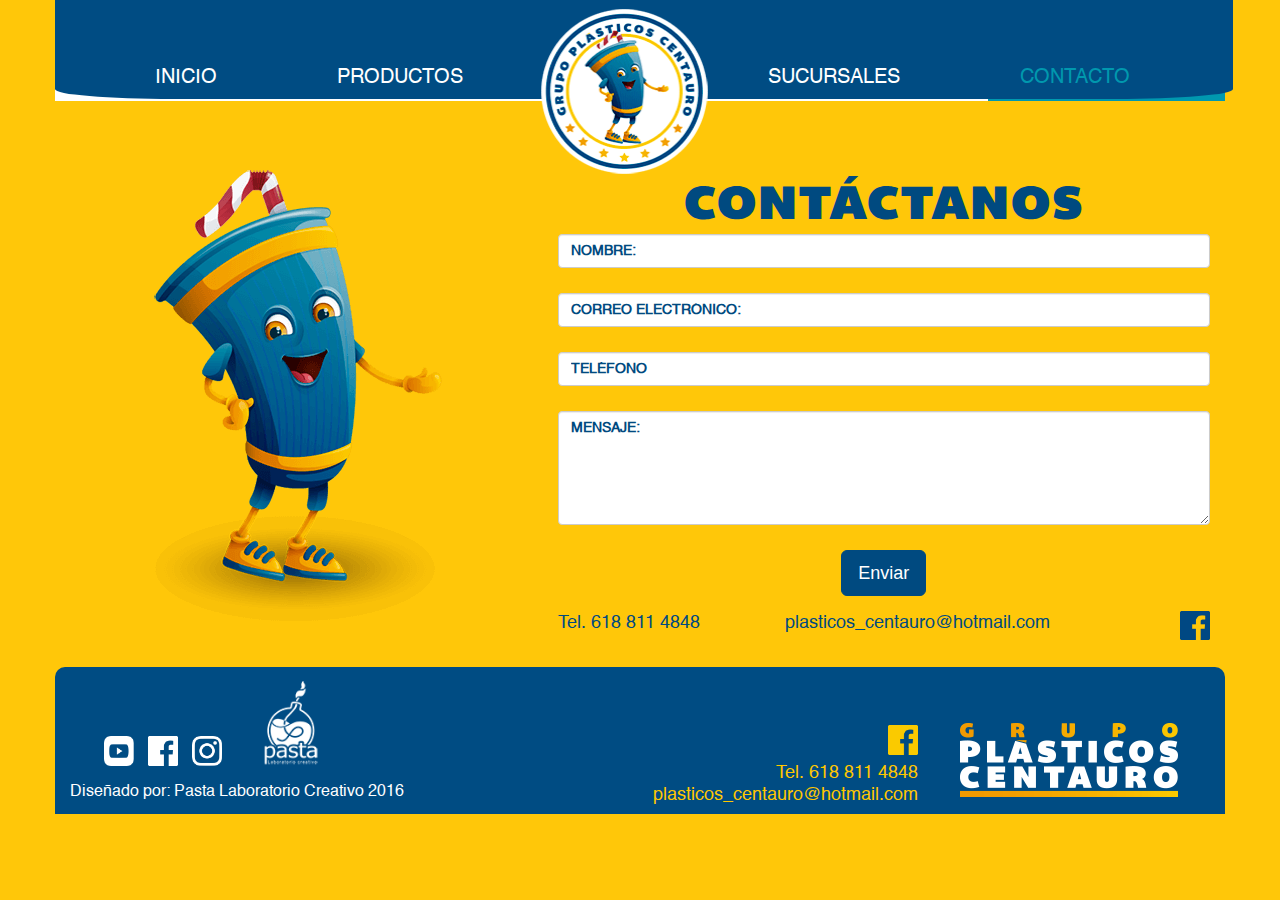
<file: Pagina/Plasticos-Centauro/contacto.html>
<!DOCTYPE html>
<html lang="en">
<head>
	<meta charset="utf-8">
	<meta http-equiv="X-UA-Compatible" content="IE=edge">
	<meta name="viewport" content="width=device-width, initial-scale=1">
	<meta name="author" content="Zayra Chavez - Angel Gurrola">
	<title>Grupo Plásticos Centauro | Contacto</title>
	<link rel="icon" type="img/png" href="img/favicon-plasticos-centauro.png" />

	<!-- Bootstrap -->
	<link href="css/bootstrap.min.css" rel="stylesheet">
	<link href="css/styles.css?v=1.2" rel="stylesheet">
	<link href="css/queries.css?v=1.2" rel="stylesheet">
	<link rel="stylesheet" href="css/flexslider.css?v=1.2" type="text/css">
	<link rel="stylesheet" href="css/animate.css" type="text/css">
	<link href="css/font-awesome.css" rel="stylesheet">
	<!-- HTML5 Shim and Respond.js IE8 support of HTML5 elements and media queries -->
	<!-- WARNING: Respond.js doesn't work if you view the page via file:// -->
		<!--[if lt IE 9]>
		<script src="https://oss.maxcdn.com/libs/html5shiv/3.7.0/html5shiv.js"></script>
		<script src="https://oss.maxcdn.com/libs/respond.js/1.4.2/respond.min.js"></script>
		<![endif]-->
	</head>
	<body>
		<header class="espacio-header">
         <div class="container nopadding-menu">
         <div class="background-blanco-contacto"></div>
         <div class="background-menu menu-mobile">
            <div class="row  menu-mobile6">
               <div class="responsive-logo"></div>
               <div class="pullcontainer">
                  <a href="#" id="pull"><i class="fa fa-bars fa-2x"></i></a>
               </div>
            </div>
            <div class="row ">
               <div class="col-md-12">
                  <nav>
                     <!-- <div class="logo-holder"></div> -->
                     <img class="logo-holder" src="img/logo-plasticos-centauro.png" width="182" height="182">
                     <ul>
                        <li><a href="http://plasticoscentaurodgo.com/index">Inicio</a></li>
                        <li><a href="http://plasticoscentaurodgo.com/productos" class="r_spacer">Productos</a></li>
                        <li><a href="http://plasticoscentaurodgo.com/sucursales">Sucursales</a></li>
                        <li class="active"><a class="active" href="http://plasticoscentaurodgo.com/contacto">Contacto</a></li>
                     </ul>
                  </nav>
               </div>
            </div>
         </div>
         </div>
      </header>
		<br>
		<br>
		<div class="container">
			<br>
			<div class="row">
				<div class="col-md-5 text-center">
					<img class ="vasito-plasticos-centauro" src="img/avatar-plasticos-centauro.png" alt="avatar-plasticos-centauro">
				</div>
				<div class="col-md-7">
					<h1 class="titulo-contactanos">CONTÁCTANOS</h1>
					<!-- To configure the contact form email address, go to mail/contact_me.php and update the email address in the PHP file on line 19. -->
					<!-- The form should work on most web servers, but if the form is not working you may need to configure your web server differently. -->
					<form  name="sentMessage" id="contactForm" action="contacto.php" method="post" novalidate>
						<div class="row control-group">
							<div class="form-group col-md-12 floating-label-form-group controls">
								<input type="text" class="form-control texto-campos-contacto" placeholder="NOMBRE:" id="nombre" name="nombre" required data-validation-required-message="Por favor ingrese su nombre.">
								<p class="help-block text-danger"></p>
							</div>
						</div>
						<div class="row control-group">
							<div class="form-group col-md-12 floating-label-form-group controls">
								<input name="correo" type="email" class="form-control texto-campos-contacto" placeholder="CORREO ELECTRÓNICO:" id="email" required data-validation-required-message="Por favor ingrese su E-mail.">
								<p class="help-block text-danger"></p>
							</div>
						</div>
						<div class="row control-group">
							<div class="form-group col-md-12 floating-label-form-group controls">
								<input name="telefono" type="number" class="form-control texto-campos-contacto" placeholder="TELÉFONO" id="telefono" required data-validation-required-message="Por favor ingrese su E-mail.">
								<p class="help-block text-danger"></p>
							</div>
						</div>
						<div class="row control-group">
							<div class="form-group col-md-12 floating-label-form-group controls">
								<textarea name="mensaje" rows="5" class="form-control texto-campos-contacto" placeholder="MENSAJE:" id="mensaje" required data-validation-required-message="Por favor ingrese su mensaje."></textarea>
								<p class="help-block text-danger"></p>
							</div>
						</div>

						<div id="success"></div>
						<div class="row">
							<div class="form-group col-md-12 text-center">
								<input id="submit" name="submit" type="submit" class="btn btn-success btn-lg  color-boton-enviar" value="Enviar" />
								
							</div>
						</div>
					</form>
					<div class="row">
						<div class="col-md-4">
							<p class="texto-contacto-plasticos" >Tel. 618 811 4848</p>
						</div>
						<div class="col-md-4">

							<p class="texto-contacto-plasticos" >plasticos_centauro@hotmail.com</p>
						</div>
						<div class="col-md-4">
							<a href="https://www.facebook.com/grupoplasticoscentauro/?fref=ts"><img class="facebook-contacto facebook-contacto-mobile" src="img/facebook-plasticos-centauro-azul.png" alt="Facebook Plásticos Centauro" ></a>
						</div>


					</div>
					
				</div>
			</div>
		</div>
		<br>
		<footer class="footer">
         <div class="container border-footer">
            <div class="row">
               <div class="col-md-4 acomodo-iconos-pasta">
                  <ul class="list-inline icons-left">
                     <li class="spacer-li icons"><a href="https://www.youtube.com/channel/UC2_hnm3Ek7pe2udLr8-RVog"><img style="width:30px !important;" src="img/youtube-pasta-laboratorio.png"></a></li>
                     <li class="spacer-li icons"><a href="https://www.facebook.com/PastaLabCreativo/?fref=ts" ><img style="width:30px;" src="img/facebook-pasta-lab.png"></a></li>
                     <li class="spacer-li icons"><a href="https://www.instagram.com/pasta.laboratorio/" ><img style="width:30px;" src="img/instagram-pasta-laboratorio.png"></a></li>
                     <li class="spacer-li icon-pasta">
                        <a href="http://pastalaboratorio.com " >
                           <img style="width:60px;" src="img/logo-pasta-blanco.png" >
                        </a>
                        </li>
                     </ul>
                     <p class="texto-footer-pasta" >Diseñado por:  Pasta Laboratorio Creativo 2016</p>
                  </div>
                  <div class="col-md-3"></div>
                  <div class="col-md-2 top-logo">
       
                  <a  href="https://www.facebook.com/grupoplasticoscentauro/?fref=ts" >
                  <img class="img-footer-facebook img-responsive"  src="img/facebook-plasticos-centauro.png"></a> 
                  <br>
   
                     <p class="texto-footer-plasticos" >Tel. 618 811 4848</p>
                     <p class="texto-footer-plasticos" >plasticos_centauro@hotmail.com</p>
                  </div>
                  <div class="col-md-3 top-logo-letras">
                     <img src="img/letras-grupo-plasticos-centauro.png" alt="Logo Plasticos Centauro" >
                     </div>
                  </div>
               </div>
            </footer>
				<!-- jQuery (necessary for Bootstrap's JavaScript plugins)-->
				<script src='js/jquery.min.js'></script>
				<script src='js/bootstrap.min.js'></script>
				<script src="js/jquery.flexslider.js"></script>
				<script src="js/scripts.js"></script>
				<script src="js/modernizr.js"></script>
				<script src="js/waypoints.min.js"></script>
				<script>
				$(window).bind('resize', function() {
    			 location.reload();
				});
				</script>
				</body>
				</html>
</file>
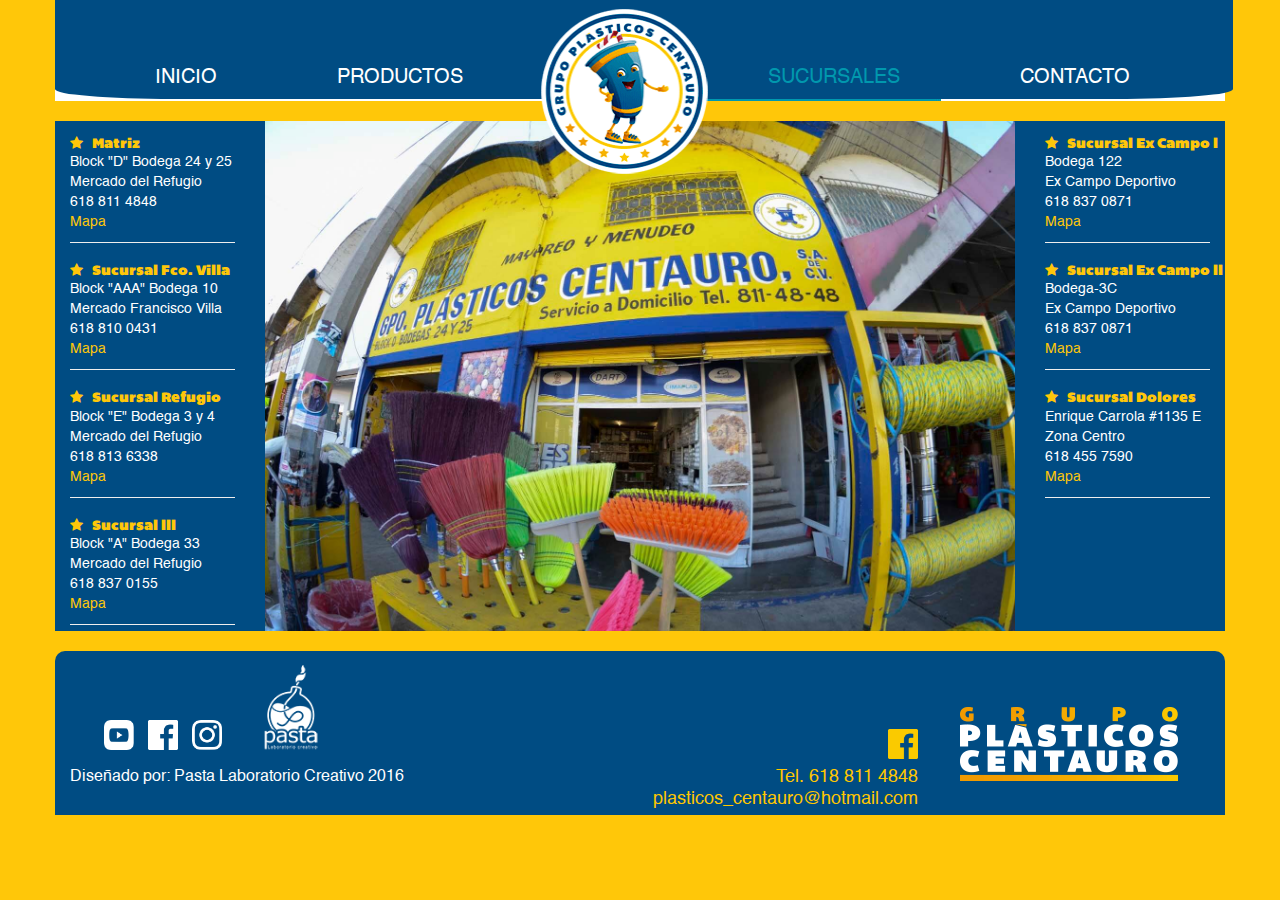
<file: Pagina/Plasticos-Centauro/sucursales.html>
<!DOCTYPE html>
<html lang="en">
<head>
	<meta charset="utf-8">
	<meta http-equiv="X-UA-Compatible" content="IE=edge">
	<meta name="viewport" content="width=device-width, initial-scale=1">
	<meta name="author" content="Zayra Chavez - Angel Gurrola">
	<title>Grupo Plásticos Centauro | Sucursales</title>
	<link rel="icon" type="img/png" href="img/favicon-plasticos-centauro.png" />

	<!-- Bootstrap -->
	<link href="css/bootstrap.min.css" rel="stylesheet">
	<link href="css/styles.css?v=1.2" rel="stylesheet">
	<link href="css/queries.css?v=1.2" rel="stylesheet">
	<link rel="stylesheet" href="css/flexslider.css?v=1.2" type="text/css">
	<link rel="stylesheet" href="css/animate.css" type="text/css">
	<link href="css/font-awesome.css" rel="stylesheet">
	<!-- HTML5 Shim and Respond.js IE8 support of HTML5 elements and media queries -->
	<!-- WARNING: Respond.js doesn't work if you view the page via file:// -->
		<!--[if lt IE 9]>
		<script src="https://oss.maxcdn.com/libs/html5shiv/3.7.0/html5shiv.js"></script>
		<script src="https://oss.maxcdn.com/libs/respond.js/1.4.2/respond.min.js"></script>
		<![endif]-->
	</head>
	<body>
		<header class="espacio-header">
         <div class="container nopadding-menu">
         <div class="background-blanco-sucursales"></div>
         <div class="background-menu menu-mobile">
            <div class="row  menu-mobile6">
               <div class="responsive-logo"></div>
               <div class="pullcontainer">
                  <a href="#" id="pull"><i class="fa fa-bars fa-2x"></i></a>
               </div>
            </div>
            <div class="row ">
               <div class="col-md-12">
                  <nav>
                     <!-- <div class="logo-holder"></div> -->
                     <img class="logo-holder" src="img/logo-plasticos-centauro.png" width="182" height="182">
                     <ul>
                        <li><a href="http://plasticoscentaurodgo.com/index">Inicio</a></li>
                        <li><a href="http://plasticoscentaurodgo.com/productos" class="r_spacer">Productos</a></li>
                        <li class="active"><a class="active" href="http://plasticoscentaurodgo.com/sucursales">Sucursales</a></li>
                        <li><a href="http://plasticoscentaurodgo.com/contacto">Contacto</a></li>
                     </ul>
                  </nav>
               </div>
            </div>
         </div>
         </div>
      </header>
		<br>
		<div id="mobile" class="container background-sucursales-principal">
			<div class="row">
				<div class="col-sm-12 col-xs-12 nopadding">
					<img class="img-responsive" src="img/Sucursal-Matriz.jpg">
				</div>
			</div>
			<div class="row">
				<div class="col-sm-12 col-xs-12">
					<h1 class="text-center">Sucursales</h1>
				</div>
			</div>
			<div class="row">
				<div class="col-sm-12 col-xs-12 text-center">
							<i class="fa fa-star fa2" aria-hidden="true"></i><h5>Matriz</h5>
							<p class="text-center p-tablet">Block "D" Bodega 24 y 25</p>
							<p class="text-center p-tablet">Mercado del Refugio</p>
							<p class="text-center p-tablet">618 811 4848</p>
							<a href="https://www.google.com.mx/maps/place/Pl%C3%A1sticos+Centauro+S.A.+de+C.V./@24.015459,-104.6611384,19.41z/data=!4m5!3m4!1s0x0:0x9675a1e8da4662aa!8m2!3d24.0153471!4d-104.661223?hl=es-419" target="_blank"><p class="text-center a-color">Mapa</p></a>
							<hr class="sucursales-hr-tablet-matriz">
				</div>
			</div>
			<br>
			<div class="row">
				<div class="col-sm-6 col-xs-6 text-center">
					<i class="fa fa-star fa2" aria-hidden="true"></i><h5>Sucursal Fco. Villa</h5>
							<p class="text-center p-tablet">Block "AAA" Bodega 10</p>
							<p class="text-center p-tablet">Mercado Francisco Villa</p>
							<p class="text-center p-tablet">618 811 4848</p>
							<a href="https://www.google.com.mx/maps/place/Calle+Uno,+M%C3%A1ximo+G%C3%A1miz,+34230+Durango,+Dgo./@24.0393563,-104.6308594,20z/data=!4m15!1m9!4m8!1m0!1m6!1m2!1s0x869bb7b9e1016a83:0xb6e008c1a482866b!2sCalle+Uno,+M%C3%A1ximo+G%C3%A1miz,+34230+Durango,+Dgo.!2m2!1d-104.6308852!2d24.0393047!3m4!1s0x869bb7b9e1016a83:0xb6e008c1a482866b!8m2!3d24.0393047!4d-104.6308852?hl=es-419" target="_blank"><p class="text-center a-color">Mapa</p></a>
							<hr class="sucursales-hr-tablet">
				</div>
				<div class="col-sm-6 col-xs-6 text-center">
					<i class="fa fa-star fa2" aria-hidden="true"></i><h5>Sucursal Refugio</h5>
							<p class="text-center p-tablet">Block "E" Bodega 3 y 4</p>
							<p class="text-center p-tablet">Mercado del Refugio</p>
							<p class="text-center p-tablet">618 813 6338</p>
							<a href="https://www.google.com.mx/maps/place/Central+de+Abastos+El+Refugio+11,+El+Refugio,+34170+Durango,+Dgo./@24.0155949,-104.6614978,19z/data=!3m1!4b1!4m12!1m6!3m5!1s0x0:0x9675a1e8da4662aa!2sPl%C3%A1sticos+Centauro+S.A.+de+C.V.!8m2!3d24.0153471!4d-104.661223!3m4!1s0x869bc81d0ff74319:0x195d6739e4a2ef3c!8m2!3d24.0154826!4d-104.6607199?hl=es-419" target="_blank"><p class="text-center a-color">Mapa</p></a>
							<hr class="sucursales-hr-tablet">
				</div>
			</div>
			<br>
			<div class="row">
				<div class="col-sm-6 col-xs-6 text-center">
					<i class="fa fa-star fa2" aria-hidden="true"></i><h5>Sucursal lll</h5>
							<p class="text-center p-tablet">Block "A" Bodega 33</p>
							<p class="text-center p-tablet">Mercado del Refugio</p>
							<p class="text-center p-tablet">618 837 0155</p>
							<a href="https://www.google.com.mx/maps/place/Central+de+Abastos+El+Refugio+22,+El+Refugio,+34170+Durango,+Dgo./@24.0159625,-104.6610353,19z/data=!3m1!4b1!4m5!3m4!1s0x869bc81d0b884cbb:0xe071e8b4f1d5fb35!8m2!3d24.0159625!4d-104.6604786?hl=es-419" target="_blank"><p class="text-center a-color">Mapa</p></a>
							<hr class="sucursales-hr-tablet">
				</div>
				<div class="col-sm-6 col-xs-6 text-center">
					<i class="fa fa-star fa2" aria-hidden="true"></i><h5>Sucursal Ex Campo l</h5>
							<p class="text-center p-tablet">Bodega 122</p>
							<p class="text-center p-tablet">Ex Campo Deportivo</p>
							<p class="text-center p-tablet">618 837 0871</p>
							<a href="https://www.google.com.mx/maps/place/Excampo+Deportivo+122,+Zona+Centro,+34000+Durango,+Dgo./@24.0210115,-104.6681757,19z/data=!3m1!4b1!4m5!3m4!1s0x869bc819a9c7f45d:0xeef056ecf1aaea35!8m2!3d24.0210115!4d-104.6676285?hl=es-419" target="_blank"><p class="text-center a-color">Mapa</p></a>
							<hr class="sucursales-hr-tablet">
				</div>
			</div>
			<br>
			<div class="row">
					<div class="col-sm-6 col-xs-6 text-center">
							<i class="fa fa-star fa2" aria-hidden="true"></i><h5>Sucursal Ex Campo ll</h5>
							<p class="text-center p-tablet">Bodega-3C</p>
							<p class="text-center p-tablet">Ex Campo Deportivo</p>
							<p class="text-center p-tablet">618 837 0871</p>
							<a href="https://www.google.com.mx/maps/place/Excampo+Deportivo+3,+Zona+Centro,+34000+Durango,+Dgo./@24.0205444,-104.6673934,19z/data=!4m5!3m4!1s0x869bc819090717a3:0xc299722bba9d5407!8m2!3d24.0205228!4d-104.6673374?hl=es-419" target="_blank"><p class="text-center a-color">Mapa</p></a>
							
					</div>
					<div class="col-sm-6 col-xs-6 text-center">
							<i class="fa fa-star fa2" aria-hidden="true"></i><h5>Sucursal Dolores</h5>
							<p class="text-center p-tablet">Enrique Carrola #1135 E</p>
							<p class="text-center p-tablet">Zona Centro</p>
							<p class="text-center p-tablet">618 455 7590</p>
							<a href="https://www.google.com.mx/maps/place/Blvd.+Coronel+Enrique+Carrola+Antuna+1135,+Zona+Centro,+34000+Durango,+Dgo./@24.0199406,-104.6673173,17z/data=!3m1!4b1!4m5!3m4!1s0x869bc8194120ba8f:0x8446893346119961!8m2!3d24.0199406!4d-104.6651286?hl=es-419" target="_blank"><p class="text-center a-color">Mapa</p></a>
							
				</div>
			</div>
		</div>

		<!-- finaliza sección de tablet -->
		<!-- Seccion Sucursales -->
		<div id="desktop" class="container background-sucursales-principal">
			<div class="row">
				<div class="col-md-2">
					<div class="row background-sucursales" id="sucursal-matriz">
						<div class="col-md-12 text center">
							<h4><i class="fa fa-star" aria-hidden="true"></i>Matriz</h4>
							<p class="p-margin parrafo">Block "D" Bodega 24 y 25</p>
							<p class="p-margin parrafo">Mercado del Refugio</p>
							<p class="p-margin parrafo">618 811 4848</p>
							<a href="https://www.google.com.mx/maps/place/Pl%C3%A1sticos+Centauro+S.A.+de+C.V./@24.015459,-104.6611384,19.41z/data=!4m5!3m4!1s0x0:0x9675a1e8da4662aa!8m2!3d24.0153471!4d-104.661223?hl=es-419" target="_blank"><p class="a-color">Mapa</p></a>
							<hr class="sucursales-hr">
						</div>
					</div>
					<div class="row background-sucursales" id="sucursal-villa">
						<div class="col-md-12 text center">
							<h4><i class="fa fa-star" aria-hidden="true"></i>Sucursal Fco. Villa</h4>
							<p class="p-margin parrafo-villa">Block "AAA" Bodega 10</p>
							<p class="p-margin parrafo-villa">Mercado Francisco Villa</p>
							<p class="p-margin parrafo-villa">618 810 0431</p>
							<a href="https://www.google.com.mx/maps/place/Calle+Uno,+M%C3%A1ximo+G%C3%A1miz,+34230+Durango,+Dgo./@24.0393563,-104.6308594,20z/data=!4m15!1m9!4m8!1m0!1m6!1m2!1s0x869bb7b9e1016a83:0xb6e008c1a482866b!2sCalle+Uno,+M%C3%A1ximo+G%C3%A1miz,+34230+Durango,+Dgo.!2m2!1d-104.6308852!2d24.0393047!3m4!1s0x869bb7b9e1016a83:0xb6e008c1a482866b!8m2!3d24.0393047!4d-104.6308852?hl=es-419" target="_blank"><p class="a-color">Mapa</p></a>
							<hr class="sucursales-hr">
						</div>
					</div>
					<div class="row background-sucursales" id="sucursal-refugio">
						<div class="col-md-12 text center">
							<h4><i class="fa fa-star" aria-hidden="true"></i>Sucursal Refugio</h4>
							<p class="p-margin parrafo-refugio">Block "E" Bodega 3 y 4</p>
							<p class="p-margin parrafo-refugio">Mercado del Refugio</p>
							<p class="p-margin parrafo-refugio">618 813 6338</p>
							<a href="https://www.google.com.mx/maps/place/Central+de+Abastos+El+Refugio+11,+El+Refugio,+34170+Durango,+Dgo./@24.0155949,-104.6614978,19z/data=!3m1!4b1!4m12!1m6!3m5!1s0x0:0x9675a1e8da4662aa!2sPl%C3%A1sticos+Centauro+S.A.+de+C.V.!8m2!3d24.0153471!4d-104.661223!3m4!1s0x869bc81d0ff74319:0x195d6739e4a2ef3c!8m2!3d24.0154826!4d-104.6607199?hl=es-419" target="_blank"><p class="a-color">Mapa</p></a>
							<hr class="sucursales-hr">
						</div>
					</div>
					<div class="row background-sucursales" id="sucursal-lll">
						<div class="col-md-12 text center">
							<h4><i class="fa fa-star" aria-hidden="true"></i>Sucursal lll</h4>
							<p class="p-margin parrafo-lll">Block "A" Bodega 33</p>
							<p class="p-margin parrafo-lll">Mercado del Refugio</p>
							<p class="p-margin parrafo-lll">618 837 0155</p>
							<a href="https://www.google.com.mx/maps/place/Central+de+Abastos+El+Refugio+22,+El+Refugio,+34170+Durango,+Dgo./@24.0159625,-104.6610353,19z/data=!3m1!4b1!4m5!3m4!1s0x869bc81d0b884cbb:0xe071e8b4f1d5fb35!8m2!3d24.0159625!4d-104.6604786?hl=es-419" target="_blank"><p class="a-color">Mapa</p></a>
							<hr class="sucursales-hr">
						</div>
					</div>
				</div>			
				<div class="col-md-8">
					<img src="img/Sucursal-Matriz.jpg" class="img-responsive padding-sucursales" id="imagen">
				</div>			
				<div class="col-md-2">
						<div class="row background-sucursales" id="sucursal-campo1">
							<div class="col-md-12 text center">
								<h4><i class="fa fa-star" aria-hidden="true"></i>Sucursal Ex Campo l</h4>
								<p class="p-margin parrafo-campo1">Bodega 122</p>
								<p class="p-margin parrafo-campo1">Ex Campo Deportivo</p>
								<p class="p-margin parrafo-campo1">618 837 0871</p>
								<a href="https://www.google.com.mx/maps/place/Excampo+Deportivo+122,+Zona+Centro,+34000+Durango,+Dgo./@24.0210115,-104.6681757,19z/data=!3m1!4b1!4m5!3m4!1s0x869bc819a9c7f45d:0xeef056ecf1aaea35!8m2!3d24.0210115!4d-104.6676285?hl=es-419" target="_blank"><p class="a-color">Mapa</p></a>
								<hr class="sucursales-hr">
							</div>
						</div>
						<div class="row background-sucursales" id="sucursal-campo2">
							<div class="col-md-12 text center">
								<h4><i class="fa fa-star" aria-hidden="true"></i>Sucursal Ex Campo ll</h4>
								<p class="p-margin parrafo-campo2">Bodega-3C</p>
								<p class="p-margin parrafo-campo2">Ex Campo Deportivo</p>
								<p class="p-margin parrafo-campo2">618 837 0871</p>
								<a href="https://www.google.com.mx/maps/place/Excampo+Deportivo+3,+Zona+Centro,+34000+Durango,+Dgo./@24.0205444,-104.6673934,19z/data=!4m5!3m4!1s0x869bc819090717a3:0xc299722bba9d5407!8m2!3d24.0205228!4d-104.6673374?hl=es-419" target="_blank"><p class="a-color">Mapa</p></a>
								<hr class="sucursales-hr">
							</div>
						</div>
						<div class="row background-sucursales" id="sucursal-dolores">
							<div class="col-md-12 text center">
								<h4><i class="fa fa-star" aria-hidden="true"></i>Sucursal Dolores</h4>
								<p class="p-margin parrafo-dolores">Enrique Carrola #1135 E</p>
								<p class="p-margin parrafo-dolores">Zona Centro</p>
								<p class="p-margin parrafo-dolores">618 455 7590</p>
								<a href="https://www.google.com.mx/maps/place/Blvd.+Coronel+Enrique+Carrola+Antuna+1135,+Zona+Centro,+34000+Durango,+Dgo./@24.0199406,-104.6673173,17z/data=!3m1!4b1!4m5!3m4!1s0x869bc8194120ba8f:0x8446893346119961!8m2!3d24.0199406!4d-104.6651286?hl=es-419" target="_blank"><p class="a-color">Mapa</p></a>
								<hr class="sucursales-hr">
							</div>
						</div>
						<div class="row background-sucursales">
						<div class="col-md-12 text center">
						</div>
					</div>
				</div>			
			</div>
		</div>
		<br>
		<footer class="footer">
         <div class="container border-footer">
            <div class="row">
               <div class="col-md-4 acomodo-iconos-pasta">
                  <ul class="list-inline icons-left">
                     <li class="spacer-li icons"><a href="https://www.youtube.com/channel/UC2_hnm3Ek7pe2udLr8-RVog"><img style="width:30px !important;" src="img/youtube-pasta-laboratorio.png"></a></li>
                     <li class="spacer-li icons"><a href="https://www.facebook.com/PastaLabCreativo/?fref=ts" ><img style="width:30px;" src="img/facebook-pasta-lab.png"></a></li>
                     <li class="spacer-li icons"><a href="https://www.instagram.com/pasta.laboratorio/" ><img style="width:30px;" src="img/instagram-pasta-laboratorio.png"></a></li>
                     <li class="spacer-li icon-pasta">
                        <a href="http://pastalaboratorio.com " >
                           <img style="width:60px;" src="img/logo-pasta-blanco.png" >
                        </a>
                        </li>
                     </ul>
                     <p class="texto-footer-pasta" >Diseñado por:  Pasta Laboratorio Creativo 2016</p>
                  </div>
                  <div class="col-md-3"></div>
                  <div class="col-md-2 top-logo">
                  <br>
                   <a  href="https://www.facebook.com/grupoplasticoscentauro/?fref=ts" >
                  <img class="img-footer-facebook img-responsive"  src="img/facebook-plasticos-centauro.png"></a> 
   
                     <p class="texto-footer-plasticos" >Tel. 618 811 4848</p>
                     <p class="texto-footer-plasticos" >plasticos_centauro@hotmail.com</p>
                  </div>
                  <div class="col-md-3 top-logo-letras">
                     <img src="img/letras-grupo-plasticos-centauro.png" alt="Logo Plasticos Centauro" >
                     </div>
                  </div>
               </div>
            </footer>
			<!-- jQuery (necessary for Bootstrap's JavaScript plugins)-->
			<script src='js/jquery.min.js'></script>
			<script src='js/bootstrap.min.js'></script>
			<script src="js/jquery.flexslider.js"></script>
            <script src="js/scripts.js"></script>
            <script src="js/modernizr.js"></script>
            <script src="js/waypoints.min.js"></script>
			<!-- script para cargar hover de las sucursales -->
			<script src="js/sucursales.js"></script>
			<script>
			$(window).bind('resize', function() {
    			 location.reload();
				});

			 if (screen.width < 1200) {
               		$("#mobile").css("display","block");
               		$("#desktop").css("display","none");
               		$("#desktop2").css("display","none");
               }
               else{
               		$("#mobile").css("display","none");
               		$("#desktop").css("display","block");
               		$("#desktop2").css("display","block");
               }

			</script>
		</body>
		</html>
</file>
<file: Pagina/Plasticos-Centauro/css/queries.css>
/* ==========================================================================
CSS Queries
========================================================================== */
@media screen and (max-width: 360px) {
    .shop-btn { padding: 15px 25px; font-size: 10px; }
     .background-blanco{
    display: none;
}
.background-blanco-contacto {
    display: none;
}
.background-blanco-sucursales {
    display: none;
}
.background-blanco-productos {
    display: none;
}
    /*Contacto*/
    .titulo-contactanos{
        font-size: 24px;   
    }
    .vasito-plasticos-centauro{
        width: 25%;
        margin-top: -18%;
    }
    .top-logo-letras {

        text-align: center ;
    }
    .menu-mobile{
        margin-bottom: -17%;
    }
    .texto-contacto-plasticos{
        text-align: center;

    }
    .facebook-contacto {
   display: none;
}

.facebook-contacto-mobile{
    float: none;
    width: 5%;
    align-items: center;
    position: center;
    display: table;
    margin: 0 auto;
}
.texto-contacto-plasticos {
    text-align: center;
}
    
.img-footer-facebook {
    width: 30px !important;
    margin-bottom: 7% !important;
    float: none !important;
    margin: 0 auto !important;
}
h5{
        font-size: 1em;
    }
}


@media screen and (max-width:640px) {
   #desktop{
    display: none;
}
.background-blanco-productos{
    display: none;
}
.background-blanco{
    display: none;
}
.background-blanco-sucursales{
    display: none;
}
.background-blanco-contacto{
    display: none;
}
.background-menu {
    background-color: #004c83;
    border-radius: 0 0 10px 10px;
    border-bottom-left-radius: 10%; 
    border-bottom-right-radius: 10%; 
    z-index: 0; 
    position: initial; 
    top: 0;
    width: 100%;
    left: 0;
    margin-bottom: 10px;
}
.texto-contacto-plasticos{
        text-align: center;

    }
    .img-footer-facebook {
    width: 30px !important;
    margin-bottom: 7% !important;
    float: none !important;
    margin: 0 auto !important;
}
h5{
        font-size: 1em;
    }
}

@media screen and (max-width:668px) {
    .shop-btn { 
        padding: 15px 25px;
        font-size: 10px; 
    }
     .background-blanco{
    display: none;
}
.background-blanco-contacto {
    display: none;
}
.background-blanco-sucursales {
    display: none;
}
.background-blanco-productos {
    display: none;
}
    /*Contacto*/
    .titulo-contactanos{
        font-size: 24px;   
    }
    .titulo-contactanos-tablet{
        font-size: 44px;   
    }
    .vasito-plasticos-centauro{
        width: 25%;
        margin-top: -18%;
    }
    .top-logo-letras {

        text-align: center ;
    }

    .responsive-logo { 
        background: url(../img/logo-mobile-plasticos-centauro.png) no-repeat center center; 
        width: 200px; 
        height: 34px; 
        position: absolute; 

        top: 3%;
        left: 2%;
    }

    .background-menu {
        background-color: #004c83;
        border-radius: 0 0 10px 10px;
        border-bottom-left-radius: 10%; 
        border-bottom-right-radius: 10%; 
        z-index: 0; 
        position: initial; 
        top: 0;
        width: 100%;
        left: 0;
        margin-bottom: 10px;
    }
    .menu-mobile6{
     margin-bottom: -10%;
 }
 .texto-contacto-plasticos{
        text-align: center;

    }
    .facebook-contacto {
   display: none;
}

.facebook-contacto-mobile{
    float: none;
    width: 5%;
    align-items: center;
    position: center;
    display: table;
    margin: 0 auto;
}
.texto-contacto-plasticos {
    text-align: center;
}
.img-footer-facebook {
    width: 30px !important;
    margin-bottom: 7% !important;
    float: none !important;
    margin: 0 auto !important;
}
}
@media screen and (max-width:768px) {
    .shop-btn { 
        padding: 15px 25px;
        font-size: 10px;
    }

     .background-blanco{
    display: none;
}
.background-blanco-contacto {
    display: none;
}
.background-blanco-sucursales {
    display: none;
}
.background-blanco-productos {
    display: none;
}

    /*Contacto*/
    .titulo-contactanos{
        font-size: 24px;   
    }
    .vasito-plasticos-centauro{
        width: 15%;
        margin-top: -10%;
        margin-bottom: -4%;

    }
    .top-logo-letras {
        text-align: center ;
    }

    .responsive-logo { 
        background: url(../img/logo-mobile-plasticos-centauro.png) no-repeat center center; 
        width: 200px; 
        height: 34px; 
        position: absolute; 
        top: 1%;
        left: 2%;
    }

    .background-menu {
        background-color: #004c83;
        border-radius: 0 0 10px 10px;
        border-bottom-left-radius: 10%; 
        border-bottom-right-radius: 10%; 
        z-index: 0; 
        position: initial; 
        top: 0;
        width: 100%;
        left: 0;
        margin-bottom: 10px;
    }
    .menu-mobile6{
     margin-bottom: -6%;
 }
 .texto-footer-plasticos {
    font-size: 14px;
        margin-top: 2%;
    text-align: center;
    line-height: 12px;
    float: none;

}
.texto-footer-pasta {
    font-size: 14px;
    text-align: center;
}
.acomodo-iconos-pasta{
    text-align: center;
}

.facebook-contacto {
   display: none;
}

.facebook-contacto-mobile{
    float: none;
    width: 5%;
    align-items: center;
    position: center;
    display: table;
    margin: 0 auto;
}
.texto-contacto-plasticos {
    text-align: center;
}
.img-footer-facebook {
    width: 30px !important;
    margin-bottom: 7% !important;
    float: none !important;
    margin: 0 auto !important;
}
}


@media screen and (max-width:1200px) {
 .background-blanco{
    display: none;
}
.background-blanco-contacto {
    display: none;
}
.background-blanco-sucursales {
    display: none;
}
.background-blanco-productos {
    display: none;
}
.background-menu {
    background-color: #004c83;
    border-radius: 0 0 10px 10px;
    border-bottom-left-radius: 10%; 
    border-bottom-right-radius: 10%; 
    z-index: 0; 
    position: initial; 
    top: 0;
    width: 100%;
    left: 0;
    margin-bottom: 10px;
}
p{font-size: 14px; }
.thin-sep { display: none; }
.arrow { display: none; }
nav { height: auto; width: 100%; background: none; margin: 70px 0 0 0; }
.nav-wrapper { background-color: #fff; }
nav ul { width: 100%; display: block; height: auto; padding: 0; }
nav li { width: 100%; float: left; position: relative; text-align: center; }
nav ul li a { width: 100%; float: left; position: relative; padding: 25px 0; text-align: center; border-bottom: 1px solid rgba(255, 255, 255, 0.2); margin: 0px; }
nav ul li a.last { border-bottom: none; }
nav ul li.dot { display: none; }
.responsive-logo { background: url(../img/logo-mobile-plasticos-centauro.png) no-repeat center center; width: 200px; height: 34px; position: absolute; top: 12px; left: 15%; }
.logo-1 { position: absolute; left: 50%; top: 50%; }
.logo-holder { display: none; }
.logo-2 { position: absolute; left: 50%; top: 50%; }
.logo-3 { position: absolute; left: 50%; top: 50%; }
.footer-leftcol p, .footer-rightcol p { text-align: center; }
.footer-midcol ul { margin-top: 40px; }
.submit-btn { margin-top: 10px; }
}
@media only screen and (max-width:1200px) {
    nav { border-bottom: 0; }
    nav ul { display: none; height: auto; }
    .pullcontainer { width: 100%; text-align: right; padding: 20px 20px 0 0; }
    .pullcontainer a#pull { display: block; width: 100%; color: #242a2c; }
    .background-menu {
        background-color: #004c83;
        border-radius: 0 0 10px 10px;
        border-bottom-left-radius: 10%; 
        border-bottom-right-radius: 10%; 
        z-index: 0; 
        position: initial; 
        top: 0;
        width: 100%;
        left: 0;
        margin-bottom: 10px;
    }

    .responsive-logo { 
        background: url(../img/logo-mobile-plasticos-centauro.png) no-repeat center center; 
        width: 180px;
        height: 59px;
        position: absolute;
        top: 1%;
        left: 6%;
    }
    .top-logo-letras {
        margin-left: -2%;
    }
    .texto-footer-plasticos {
        font-size: 14px;
            margin-top: 2%;

    }
    .texto-footer-pasta {
        font-size: 14px;
    }
}
/*@media (min-width:1280px){
    .background-menu {

        width: 87%;
    }
}*/
@media (min-width:1365px) and (max-width: 1366px){
    .background-menu {
        background-color: #004c83;
        border-radius: 0 0 10px 10px;
        border-bottom-left-radius: 10%;
        border-bottom-right-radius: 10%;
        z-index: 1;
        position: absolute;
        top: 0; 
        left: 90px;
    width: 86.9%;
    }
}


@media (min-width: 1280px) and (max-width: 1364px) {
     .background-menu {
    width: 92%;
}
}
@media (min-width: 2880px) and (max-width: 2881px) {
.background-menu {
    width: 41%;
}
}
</file>
<file: Pagina/Plasticos-Centauro/css/styles.css>
Styleneat - CSS Organizer.
Return
Download style.css | Copy style.css
 
 
/* ! normalize.css v1.0.0 | MIT License | git.io/normalize */
/* ==========================================================================
HTML5 display definitions
========================================================================== */
/* * Corrects `block` display not defined in IE 6/7/8/9 and Firefox 3. */
article, aside, details, figcaption, figure, footer, header, hgroup, nav, section, summary {display: block;}
 
/* * Corrects `inline-block` display not defined in IE 6/7/8/9 and Firefox 3. */
audio, canvas, video {
	display: inline-block;
	*display: inline;
	*zoom: 1;
 }
 
/* * Prevents modern browsers from displaying `audio` without controls.
* Remove excess height in iOS 5 devices. */
audio:not([controls]) {
	display: none;
	height: 0;
 }
 
/* * Addresses styling for `hidden` attribute not present in IE 7/8/9, Firefox 3, * and Safari 4.
* Known issue:no IE 6 support. */
[hidden] {display: none;}
 
/* ==========================================================================
Base
========================================================================== */
/* * 1. Corrects text resizing oddly in IE 6/7 when body `font-size` is set using
*    `em` units.
* 2. Prevents iOS text size adjust after orientation change, without disabling
*    user zoom. */
html {
	font-size: 100%; /* 1 */
	-webkit-text-size-adjust: 100%; /* 2 */
	-ms-text-size-adjust: 100%; /* 2 */
 }
 
/* * Addresses `font-family` inconsistency between `textarea` and other form
* elements. */
html, button, input, select, textarea {font-family: sans-serif;}
 
/* * Addresses margins handled incorrectly in IE 6/7. */
body {
	margin: 0;
	font-family: 'Lato', sans-serif;
	overflow-x: hidden;
	background-color: #ffc709;
 }
 
html, body {
	width: auto !important;
	overflow-x: hidden !important;
	background-color: #ffc709 !important;
 }
 
/* ==========================================================================
Links
========================================================================== */
/* * Addresses `outline` inconsistency between Chrome and other browsers. */
a:focus {outline: thin dotted;}
 
/* * Improves readability when focused and also mouse hovered in all browsers. */
a:active, a:hover {outline: 0;}
 
/* ==========================================================================
Typography
========================================================================== */
/* * Addresses font sizes and margins set differently in IE 6/7.
* Addresses font sizes within `section` and `article` in Firefox 4+, Safari 5, * and Chrome. */
h1 {
	font-family: "Bemio";
    font-size: 35px;
    /* margin: 0.67em 0; */
    color: #ffc709;
    letter-spacing: 2px;
    margin-bottom: 0px !important;
 }
 
h2 {
	font-size: 1.5em;
	margin: 0.83em 0;
 }
 
h3 {
	font-size: 1.17em;
	margin: 1em 0;
 }
 
h4 {
	font-family: "Bemio";
	font-size: 1em;
	color: #ffc709;
	margin: 9% -13px 0 0;
 }
 
h5 {
	font-family: "Bemio";
	font-size: 1.2em;
	color: #ffc709;
	display: inline-block;
 }
 
h6 {
	font-size: 0.75em;
	margin: 2.33em 0;
 }
 
/* * Addresses styling not present in IE 7/8/9, Safari 5, and Chrome. */
abbr[title] {border-bottom: 1px dotted;}
 
/* * Addresses style set to `bolder` in Firefox 3+, Safari 4/5, and Chrome. */
b, strong {font-weight: bold;}
 
blockquote {margin: 1em 40px;}
 
/* * Addresses styling not present in Safari 5 and Chrome. */
dfn {font-style: italic;}
 
/* * Addresses styling not present in IE 6/7/8/9. */
mark {
	background: #ff0;
	color: #000;
 }
 
 
/* * Corrects font family set oddly in IE 6, Safari 4/5, and Chrome. */
code, kbd, pre, samp {
	font-family: monospace, serif;
	_font-family: 'courier new', monospace;
	font-size: 1em;
 }
 
/* * Improves readability of pre-formatted text in all browsers. */
pre {
	white-space: pre;
	white-space: pre-wrap;
	word-wrap: break-word;
 }
 
/* * Addresses CSS quotes not supported in IE 6/7. */
q {quotes: none;}
 
	/* * Addresses `quotes` property not supported in Safari 4. */
q:before, q:after {
		content: '';
		content: none;
	 }
 
small {font-size: 75%;}
 
/* * Prevents `sub` and `sup` affecting `line-height` in all browsers. */
sub, sup {
	font-size: 75%;
	line-height: 0;
	position: relative;
	vertical-align: baseline;
 }
 
sup {top: -0.5em;}
 
sub {bottom: -0.25em;}
 
/* ==========================================================================
Lists
========================================================================== */
/* * Addresses margins set differently in IE 6/7. */
dl, menu, ol, ul {margin: 1em 0;}
 
dd {margin: 0 0 0 40px;}
 
/* * Addresses paddings set differently in IE 6/7. */
menu, ol, ul {padding: 0 0 0 40px;}
 
/* * Corrects list images handled incorrectly in IE 7. */
nav ul, nav ol {
	list-style: none;
	list-style-image: none;
 }
 
/* ==========================================================================
Embedded content
========================================================================== */
/* * 1. Removes border when inside `a` element in IE 6/7/8/9 and Firefox 3.
* 2. Improves image quality when scaled in IE 7. */
img {
	border: 0; /* 1 */
	margin: 0;
	-ms-interpolation-mode: bicubic; /* 2 */
 }
 
/* * Corrects overflow displayed oddly in IE 9. */
svg:not(:root) {overflow: hidden;}
 
/* ==========================================================================
Figures
========================================================================== */
/* * Addresses margin not present in IE 6/7/8/9, Safari 5, and Opera 11. */
figure {margin: 0;}
 
/* ==========================================================================
Forms
========================================================================== */
/* * Corrects margin displayed oddly in IE 6/7. */
form {margin: 0;}
 
/* * Define consistent border, margin, and padding. */
fieldset {
	border: 1px solid #c0c0c0;
	margin: 0 2px;
	padding: 0.35em 0.625em 0.75em;
 }
 
/* * 1. Corrects color not being inherited in IE 6/7/8/9.
* 2. Corrects text not wrapping in Firefox 3.
* 3. Corrects alignment displayed oddly in IE 6/7. */
legend {
	border: 0; /* 1 */
	padding: 0;
	white-space: normal; /* 2 */
	*margin-left: -7px; /* 3 */
 }
 
/* * 1. Corrects font size not being inherited in all browsers.
* 2. Addresses margins set differently in IE 6/7, Firefox 3+, Safari 5, *    and Chrome.
* 3. Improves appearance and consistency in all browsers. */
button, input, select, textarea {
	font-size: 100%; /* 1 */
	margin: 0; /* 2 */
	vertical-align: baseline; /* 3 */
	*vertical-align: middle; /* 3 */
 }
 
/* * Addresses Firefox 3+ setting `line-height` on `input` using ` !important` in
* the UA stylesheet. */
button, input {line-height: normal;}
 
/* * 1. Avoid the WebKit bug in Android 4.0.* where (2) destroys native `audio`
*    and `video` controls.
* 2. Corrects inability to style clickable `input` types in iOS.
* 3. Improves usability and consistency of cursor style between image-type
*    `input` and others.
* 4. Removes inner spacing in IE 7 without affecting normal text inputs.
*    Known issue:inner spacing remains in IE 6. */
/* 1 */
button, html input[type="button"], 
input[type="reset"], input[type="submit"] {
	-webkit-appearance: button; /* 2 */
	cursor: pointer; /* 3 */
	*overflow: visible; /* 4 */
 }
 
/* * Re-set default cursor for disabled elements. */
button[disabled], input[disabled] {cursor: default;}
 
/* * 1. Addresses box sizing set to content-box in IE 8/9.
* 2. Removes excess padding in IE 8/9.
* 3. Removes excess padding in IE 7.
*    Known issue:excess padding remains in IE 6. */
input[type="checkbox"], input[type="radio"] {
	box-sizing: border-box; /* 1 */
	padding: 0; /* 2 */
	*height: 13px; /* 3 */
	*width: 13px; /* 3 */
 }
 
/* * 1. Addresses `appearance` set to `searchfield` in Safari 5 and Chrome.
* 2. Addresses `box-sizing` set to `border-box` in Safari 5 and Chrome
*    (include `-moz` to future-proof). */
input[type="search"] {
	-webkit-appearance: textfield; /* 1 */
	-moz-box-sizing: content-box;
	-webkit-box-sizing: content-box; /* 2 */
	box-sizing: content-box;
 }
 
	/* * Removes inner padding and search cancel button in Safari 5 and Chrome
* on OS X. */
input[type="search"]::-webkit-search-cancel-button, input[type="search"]::-webkit-search-decoration {-webkit-appearance: none;}
 
/* * Removes inner padding and border in Firefox 3+. */
button::-moz-focus-inner, input::-moz-focus-inner {
	border: 0;
	padding: 0;
 }
 
/* * 1. Removes default vertical scrollbar in IE 6/7/8/9.
* 2. Improves readability and alignment in all browsers. */
textarea {
	overflow: auto; /* 1 */
	vertical-align: top; /* 2 */
 }
 
/* ==========================================================================
Tables
========================================================================== */
/* * Remove most spacing between table cells. */
table {
	border-collapse: collapse;
	border-spacing: 0;
 }
 
/* * Remove most spacing between table cells. */
/* ==========================================================================
Headings
========================================================================== */
h1.chain {
	text-align: center;
	text-transform: uppercase;
	color: #353738;
	letter-spacing: 2px;
	font-size: 18px;
	font-weight: 600;
	background: url(../img/cog-icon.png) no-repeat top center;
	padding-top: 75px;
 }
 
h2.frame {
	text-align: center;
	text-transform: uppercase;
	color: #353738;
	letter-spacing: 2px;
	font-size: 18px;
	font-weight: 600;
	background: url(../img/frame-icon.png) no-repeat top center;
	padding-top: 65px;
	margin-top: 70px;
 }
 
h2.mech {
	text-align: center;
	text-transform: uppercase;
	color: #353738;
	letter-spacing: 2px;
	font-size: 18px;
	font-weight: 600;
	background: url(../img/mech-icon.png) no-repeat top center;
	padding-top: 65px;
	margin-top: 70px;
 }
 
h2.front-frame {
	text-align: center;
	text-transform: uppercase;
	color: #353738;
	letter-spacing: 2px;
	font-size: 18px;
	font-weight: 600;
	background: url(../img/front-icon.png) no-repeat top center;
	padding-top: 65px;
	margin-top: 70px;
 }
 
h2.twitter-post-username {
	color: #353738;
	letter-spacing: 2px;
	font-size: 18px;
	font-weight: 600;
	margin-top: 30px;
 }
 
	h2.twitter-post-username span {
		color: #848789;
		font-weight: 300;
	 }
 
h2.logo-header {
	text-align: center;
	color: #848789;
	letter-spacing: 1px;
	font-size: 24px;
	font-weight: 300;
	background: url(../img/main-logo.png) no-repeat top center;
	padding-top: 120px;
	margin: 70px 0 40px 0;
	font-style: italic;
 }
 
/* ==========================================================================
User Styles
========================================================================== */
/* ==========================================================================
User Styles
========================================================================== */
/*@import url(http://fonts.googleapis.com/css?family=Lato:300,400,700);*/

@font-face{
	font-family: "Bemio";
	src: url(../fonts/Bemio.otf);
}
@font-face{
	font-family: "Helvetica";
	src: url(../fonts/Helvetica.ttf);
}
 
.clearfix:before, .clearfix:after {
	content: " ";
	display: table;
 }
 
.clearfix:after {clear: both;}
 
.clearfix {*zoom: 1;}
 
.pullcontainer a#pull {display: none;}
 
a {
	color: #ffffff;
	-webkit-transition: all .25s ease;
	-moz-transition: all .25s ease;
	-ms-transition: all .25s ease;
	-o-transition: all .25s ease;
	transition: all .25s ease;
 }
 
	a:hover {
		color: #0098ae;
		text-decoration: none;
	 }
 
p {
	font-family: "Helvetica";
	text-align: justify;
	font-size: 14px;
	color: #ffffff;
	font-weight: 100;
 }
 
	p.text-intro {font-size: 18px;}
 
.hero {
	background: url(../img/hero-bg.jpg) no-repeat top center #f4f5fc;
	-webkit-background-size: cover;
	-moz-background-size: cover;
	-o-background-size: cover;
	background-size: cover;
	height: 685px;
 }
 
nav {
	height: 85px;
	margin-top: 0px;
	/*position: relative;*/
 }
 
.logo-holder {
	/*background: url(../img/logo-plasticos-centauro.png) no-repeat center center;*/
  /*  width: 182px;
    height: 182px;*/
    position: absolute;
    top: 0;
    left: 494px;
    z-index: 100;
 }
 
.responsive-logo {display: hidden;}
 
header {background-color: #ffc709;}
 
	header ul {padding-top: 50px;}
 
		header ul li {
			list-style: none;
			float: left;
			text-transform: uppercase;
			
		 }
 
			header ul li a {
				font-family: "Helvetica";
				font-size: 20px;
				display: block;
				margin: 0 60px 0 60px;
				color: #ffffff;
				
			 }
 
.r_spacer {margin-right: 245px;}
 
.intro {
	padding: 115px 0;
	background-color: #fbfbfb;
 }
 
.section-1 {
	background: url(../img/left-box-1.jpg) no-repeat center center;
	-webkit-background-size: cover;
	-moz-background-size: cover;
	-o-background-size: cover;
	background-size: cover;
	height: 600px;
	position: relative;
 }
 
.section-2 {
	background: url(../img/left-box-2.jpg) no-repeat center center;
	-webkit-background-size: cover;
	-moz-background-size: cover;
	-o-background-size: cover;
	background-size: cover;
	height: 600px;
	position: relative;
 }
 
.section-3 {
	background: url(../img/red-frame.jpg) no-repeat center center;
	-webkit-background-size: cover;
	-moz-background-size: cover;
	-o-background-size: cover;
	background-size: cover;
	height: 600px;
	position: relative;
 }
 
.section-4 {
	background: url(../img/red-bike.jpg) no-repeat center center;
	-webkit-background-size: cover;
	-moz-background-size: cover;
	-o-background-size: cover;
	background-size: cover;
	height: 600px;
 }
 
.section-text {
	position: relative;
	height: 600px;
 }
 
.nopadding {
	padding: 0 !important;
	margin: 0 !important;
 }
 
.thin-sep {
	height: 1px;
	background-color: #d7d7d7;
	width: 50px;
	margin: 8% auto 0 auto;
 }
 
.small-featured-img {
	height: 200px;
	width: 100%;
	position: absolute;
	bottom: 0;
 }
 
.seat-red {
	background: url(../img/seat-red.jpg) no-repeat center center;
	-webkit-background-size: cover;
	-moz-background-size: cover;
	-o-background-size: cover;
	background-size: cover;
 }
 
.seat-black {
	background: url(../img/seat-black.jpg) no-repeat center center;
	-webkit-background-size: cover;
	-moz-background-size: cover;
	-o-background-size: cover;
	background-size: cover;
 }
 
.frame-red {
	background: url(../img/chrome-wheels.jpg) no-repeat center center;
	-webkit-background-size: cover;
	-moz-background-size: cover;
	-o-background-size: cover;
	background-size: cover;
 }
 
.section-text p {
	padding: 0 60px;
	text-align: justify;
 }
 
.arrow {
	background: url(../img/arrow.png) no-repeat center center;
	width: 21px;
	height: 10px;
	margin: -1px auto 0 auto;
 }
 
.logo-1 {
	width: 113px;
	height: 118px;
	background: url(../img/bicycle-logo.png);
	position: absolute;
	left: 50%;
	top: 50%;
	margin-left: -56px;
	margin-top: -59px;
 }
 
.logo-2 {
	width: 177px;
	height: 152px;
	background: url(../img/vintage-logo.png);
	position: absolute;
	left: 50%;
	top: 50%;
	margin-top: -70px;
	margin-left: -90px;
 }
 
.logo-3 {
	width: 208px;
	height: 67px;
	background: url(../img/bicycles-sml-logo.png);
	position: absolute;
	left: 50%;
	top: 50%;
	margin-left: -110px;
	margin-top: -10px;
 }
 
.flex-container {
	background-color: #f7f7f7;
	padding: 125px 0 35px;
	text-align: center;
 }
 
.flex-twitter-icon {
	width: 32px;
	height: 27px;
	background: url(../img/twitter-bird.png) no-repeat center center;
	margin: 0 auto;
 }
 
p.twitter-post {
	color: #848789;
	font-size: 24px;
	font-style: italic;
	font-weight: 300;
	margin-bottom: 100px;
 }
 
.left-box-1 {
	width: 50%;
	float: left;
 }
 
.left-box-2 {
	width: 50%;
	float: right;
 }
 
.left-box-btm {width: 100%;}
 
.left-box-1 img, .left-box-2 img, .left-box-btm img {width: 100%;}
 
.mid-box-1 {
	width: 50%;
	float: left;
 }
 
.mid-box-2 {
	width: 50%;
	float: right;
 }
 
.mid-box-1 img {
	width: 100%;
	height: 100%;
 }
 
.mid-box-2 img {
	width: 100%;
	height: 100%;
 }
 
.right-box-1 {width: 100%;}
 
.right-box-2 {
	width: 50%;
	float: left;
 }
 
.right-box-3 {
	width: 50%;
	float: right;
 }
 
	.right-box-3 img, .right-box-2 img, .right-box-1 img {width: 100%;}
 
.effects {background-color: #282f35;}
 
	.effects .img {position: relative;}
 
		.effects .img img {
			display: block;
			margin: 0;
			padding: 0;
			max-width: 100%;
			height: auto;
		 }
 
.overlay {z-index: 10}
 
a.close-overlay {
	display: block;
	position: absolute;
	top: 0;
	right: 0;
	z-index: 20;
	width: 45px;
	height: 45px;
	font-size: 20px;
	font-weight: 700;
	color: #fff;
	line-height: 45px;
	text-align: center;
	background-color: #000;
	cursor: pointer;
 }
 
	a.close-overlay.hidden {display: none}
 
#effect .overlay {
	position: absolute;
	display: block;
	top: 0;
	bottom: 0;
	left: 0;
	right: 0;
	background: rgba(100, 194, 158, 0.8);
	opacity: 0;
	-webkit-transition: all 0.5s;
	-moz-transition: all 0.5s;
	-ms-transition: all 0.5s;
	-o-transition: all 0.5s;
	transition: all 0.5s;
 }
 
	#effect .overlay a.expand {
		position: absolute;
		left: 0;
		right: 0;
		top: 0;
		content: "";
		margin: 0 auto;
		border-radius: 30px;
		text-align: center;
		color: #fff;
		line-height: 50px;
		font-weight: 600;
		font-size: 14px;
		opacity: 0;
		text-transform: uppercase;
		letter-spacing: 3px;
		background: url(../img/white-bike-icon.png) no-repeat top center;
		padding-top: 25px;
		-webkit-transition: all 0.5s;
		-moz-transition: all 0.5s;
		-ms-transition: all 0.5s;
		-o-transition: all 0.5s;
		transition: all 0.5s;
		display: block;
	 }
 
#effect .img {overflow: hidden}
 
	#effect .img.hover .overlay {opacity: 1}
 
		#effect .img.hover .overlay a.expand {
			top: 50%;
			margin-top: -30px;
			opacity: 1;
		 }
 
.discover {
	background-color: #282f35;
	padding: 70px 0;
	text-align: center;
 }
 
.shop-btn {
	border: solid 1px #bbb;
	padding: 15px 50px;
	color: #fff;
	text-transform: uppercase;
	letter-spacing: 3px;
	font-weight: 400;
 }
 
	.shop-btn:hover, .shop-btn:focus {border: solid 1px #64c29e;}
 
.sign-up {text-align: center;}
 
.signup-input {
	border: solid 1px #d3d7d9;
	padding: 25px;
	width: 65%;
	color: #929292;
	font-style: italic;
	letter-spacing: 1px;
 }
 
.submit-btn {
	background-color: #64c29e;
	color: #fff;
	border: solid 1px #64c29e;
	font-weight: 300;
	padding: 25px 50px;
 }
 
section.sign_up {padding: 40px 0 110px 0;}
 
 
.footer-leftcol p {text-align: left;}
 
.footer-rightcol p {
	text-align: right;
	font-style: italic;
	margin-top: 20px;
 }
 
.bold-16p {
	font-size: 15px;
	font-weight: 600;
 }
 
.footer-midcol {
	margin-left: auto;
	margin-right: auto;
 }
 
	.footer-midcol ul {
		text-align: center;
		padding: 0;
	 }
 
	.footer-midcol li {
		list-style: none;
		display: inline-block;
		margin-right: 15px;
	 }
 
		.footer-midcol li a {opacity: 1;}
 
			.footer-midcol li a:hover {opacity: 0.5;}
 
.twitter-icon {
	background: url(../img/twitter-icon.png);
	height: 34px;
	width: 35px;
	display: block;
	text-indent: -9999px;
 }
 
.facebook-icon {
	background: url(../img/facebook-icon.png);
	height: 34px;
	width: 35px;
	display: block;
	text-indent: -9999px;
 }
 
.pintrest-icon {
	background: url(../img/pintrest-icon.png);
	height: 34px;
	width: 35px;
	display: block;
	text-indent: -9999px;
 }
 
.wp1, .wp2, .wp3, .wp4, .wp5, .wp6 {visibility: hidden;}
 
.bounceInLeft, .bounceInRight, .fadeInUp {visibility: visible;}


/*menu*/

.background-menu{
	background-color: #004c83;
	border-radius: 0 0 10px 10px;
	border-bottom-left-radius: 10%;
    border-bottom-right-radius: 10%;
    z-index: 1;
	position: absolute;
	top: 0;	
	width: 86.8%;
}
.background-menu2{
	background-color: #004c83;
	border-bottom: 2px white solid;
	border-radius: 0 0 10px 10px;
	border-bottom-left-radius: 10%;
    border-bottom-right-radius: 10%;
    z-index: 1;
	position: absolute;
	top: 0;
	left: 98px !important;
}

.background-blanco{
	background-image: url('../img/hover1.jpg');
	width: 1170px;
	height: 101px;
	
}
.background-blanco-productos{
	background-image: url('../img/hover2.jpg');
	width: 1170px;
	height: 101px;
}
.background-blanco-sucursales{
	background-image: url('../img/hover3.jpg');
	width: 1170px;
	height: 101px;
	
}
.background-blanco-contacto{
	background-image: url('../img/hover4.jpg');
	width: 1170px;
	height: 101px;
	
}
.active{
	color: #0098ae;
}
.nopadding-menu{
	padding-left: 0 !important;
	padding-right: 0 !important;
}

/*mision vision*/
.background-mision-vision{
	background-color: #004c83;
	border-radius: 10px;

}

.padding-nosotros{
	padding-left: 50px;
	padding-right: 50px;
}
.top-vision{
	margin-top: 0px !important;
}


/* Carousel Styles */
.carousel-indicators .active-markers {
   /* background-color: #C74F50;*/
}

.carousel-inner img {
    width: 100%;
    max-height: 560px
}

.carousel-control {
    width: 0;
}

.carousel-control.left,
.carousel-control.right {
	opacity: 1;
	filter: alpha(opacity=100);
	background-image: none;
	background-repeat: no-repeat;
	text-shadow: none;
}

.carousel-control.left span {
	padding: 30px;
	margin-left: 15px !important;
}

.carousel-control.right span {
	padding: 30px;
	margin-right: 15px !important;
}

.carousel-control .glyphicon-chevron-left, 
.carousel-control .glyphicon-chevron-right, 
.carousel-control .icon-prev, 
.carousel-control .icon-next {
	position: absolute;
	top: 45%;
	z-index: 5;
	display: inline-block;
}

.carousel-control .glyphicon-chevron-left,
.carousel-control .icon-prev {
	left: 0;
}

.carousel-control .glyphicon-chevron-right,
.carousel-control .icon-next {
	right: 0;
}

.carousel-control.left span:hover,
.carousel-control.right span:hover {
	opacity: .7;
	filter: alpha(opacity=70);
}

/*footer*/
.img-footer-facebook{
	width:30px !important; 
	margin-bottom: 7% !important;
	float: right !important;
}

.top-logo{
	margin-top: 5%;
}
.top-logo-letras{
	margin-top: 4%;
}
.icons{
	position: relative;
    bottom: -27px;
}
.icons-left{
	margin-left: 8%;
}
.icon-pasta{
	margin-left: 8%;
}
.border-footer{
	background-color: #004c83;
    border-radius: 10px 10px 0 0;
}

.texto-footer-plasticos{
	font-family: "Helvetica";
	color: #FFC700;
	font-size: 18px;
	line-height: 12px;
	float: right;

}
.texto-footer-pasta{
	font-size: 16px;
	font-family: "Helvetica";
}
.titulo-contactanos{
	color: #004A80;
	font-size: 48px;
	font-family: "Bemio";
	text-align: center;
}

.color-boton-enviar
{
	background-color: #004A80 !important;
    border-color: #004A80 !important;
}

::-webkit-input-placeholder { /* Chrome/Opera/Safari */
  color: #004A80 !important;
  font-weight: bold;
}
::-moz-placeholder { /* Firefox 19+ */
  color: #004A80 !important;
  font-weight: bold;
}
:-ms-input-placeholder { /* IE 10+ */
  color: #004A80 !important;
  font-weight: bold;
}
:-moz-placeholder { /* Firefox 18- */
  color: #004A80 !important;
  font-weight: bold;
}
/*sucursales*/
.background-sucursales-principal{
	background-color: #004c83;
}
.background-sucursales{
	background-color: #004c83;
}
.p-margin{
	margin: 0 0 0 0 !important;
	color: white;
}
.sucursales-hr{
	margin-top: 10px !important;
    margin-bottom: 5px !important;
    border: 0 !important;
    border-top: 1px solid #eee !important;
}
.sucursales-hr-tablet-matriz{
	margin-top: 10px !important;
    margin-bottom: 5px !important;
    border: 0 !important;
    border-top: 1px solid #eee !important;
    width: 20%;
}
.sucursales-hr-tablet{
	margin-top: 10px !important;
    margin-bottom: 5px !important;
    border: 0 !important;
    border-top: 1px solid #eee !important;
    width: 40%;
}
.padding-sucursales{
	padding: 0 !important;
}
.a-color{
	color: #ffc709;
}
.fa{
	padding-right: 5%;
}
.fa2 {
    padding-right: 1% !important;
    color: #ffc709;
}
.p-tablet{
	margin: 0 0 1px !important;
}
/*productos*/
.back-blue{
	background-color: #004c83;
	border-radius: 10px;
}
.back-blue-tablet{
	background-color: #004c83;
	height: 116.375px;
}
.back-blue-tablet-termico{
	background-color: #004c83;
    border-radius: 10px 0 0 0;
	height: 116.375px;
}
.back-blue-tablet-especias{
	background-color: #004c83;
    border-radius: 0 0 0 10px;
	height: 116.375px;
}
.margin-productos-left{
	margin-left: 0px;
}
.p-padding-top{
	    padding-top: 25% !important;
}
.back-white{
	z-index: 1;
	position: absolute;
	background-color: #ffffff;
	border-radius: 0 10px 10px 0;
	height: 116.375px;
	width: 115%;
}
.img-display{
	display: inline-block;
}
.p-prodctos{
	font-size: 14px;
    margin: 0;
    padding: 0;
    padding-top: 3%;
}
.p-prodctos2{
	font-size: 18px;
    margin: 0;
    padding: 0;
    padding-top: 3%;
}
.texto-arrow{
	font-size: 20px;
    margin: 0;
    color: #ffc709;
    padding-top: 70% !important;
}
.background-text-pro{
	height: 36px;
	background-color: #004c83;
}
.border-termico{
	border-radius: 0 0 0 10px;
}
.border-termico2{
	border-radius: 10px 0 0 0;
}
.border-especias{
	border-radius: 0 0 10px 0;
}
.border-especias2{
	border-radius: 0 10px 0 0;
}

/*Contacto*/
.texto-contacto-plasticos{
	font-size: 18px;
	color: #004A80;
}
.facebook-contacto{
	float: right;
	width: 15%;
}
.texto-campos-contacto{
	font-family: "Helvetica";
}

.btn-descargar{
    color: white;
    font-family: "Helvetica";
    border-radius: 10px 10px 10px 10px;
    -moz-border-radius: 10px 10px 10px 10px;
    -webkit-border-radius: 10px 10px 10px 10px;
    border: 0px solid #004b80;
    padding: 2%;
    background-color: #004A80;
     margin-left: auto;
  margin-right: auto;

}
.texto-descarga{
	color: #004b80;
	font-family: "Helvetica";
	font-weight: bold;
	text-align: center;
	font-size: 20px;

}
</file>
